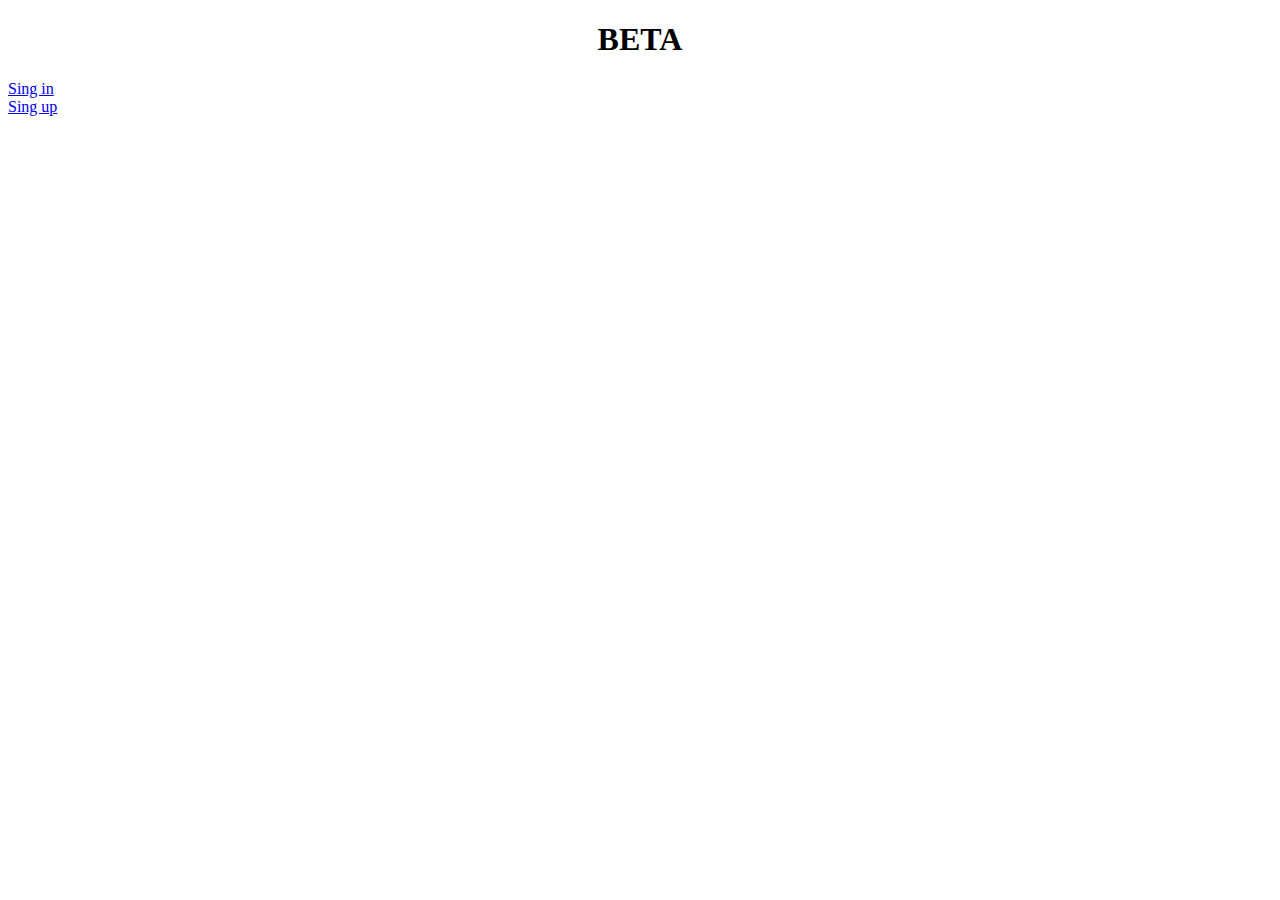
<file: index.html>
<!DOCTYPE html>
<html lang="en">
<head>
    <meta charset="UTF-8">
    <meta name="viewport" content="width=device-width, initial-scale=1.0">
    <title>Document</title>
</head>
<body>
    <center><h1>BETA</h1></center>
    <a href="http://127.0.0.1/beta/api/src/login_form.html" target="_blank">Sing in</a><br>
    <a href="http://127.0.0.1/beta/api/src/register_form.html" target="_blank">Sing up</a>
</body>
</html>
</file>
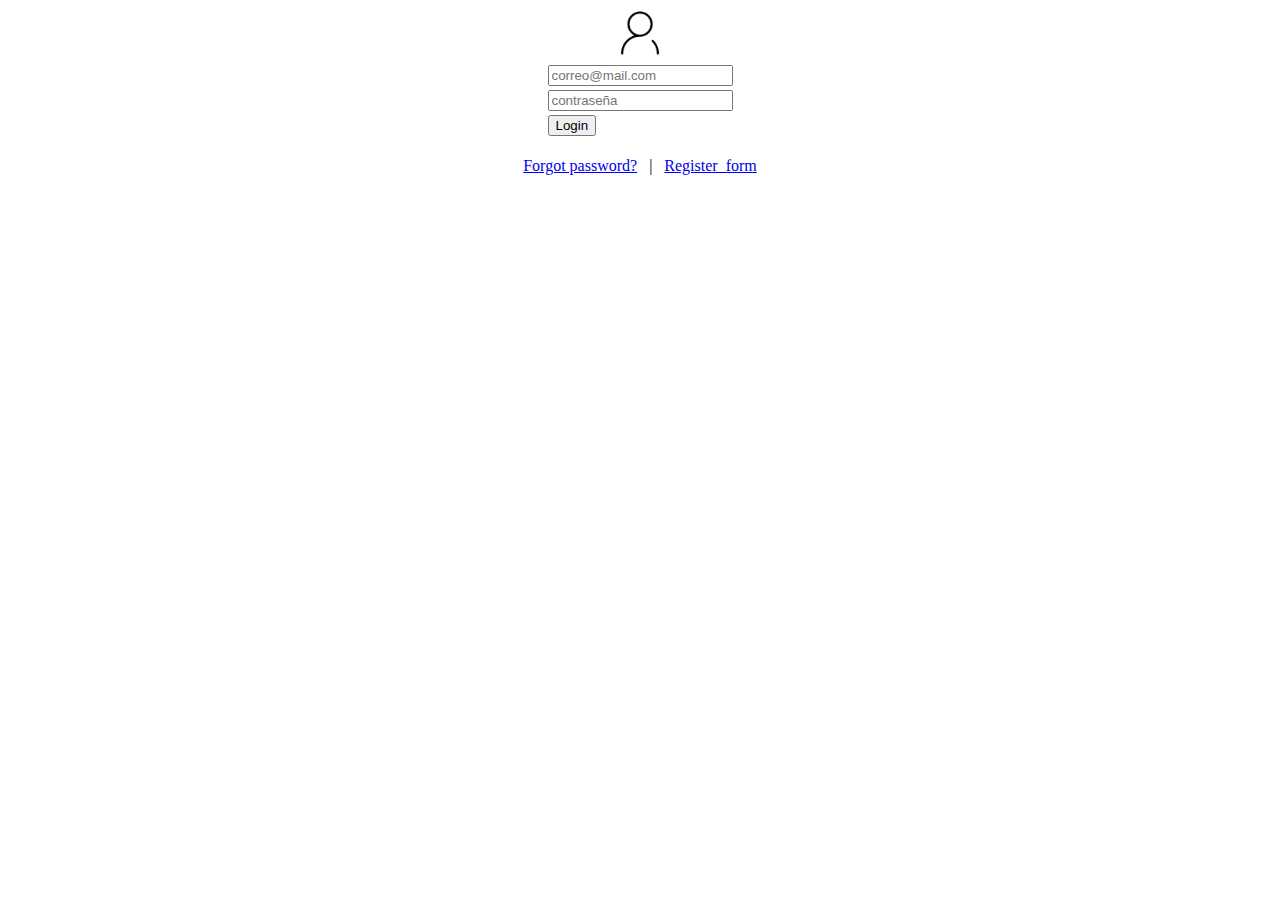
<file: api/src/login_form.html>
<!DOCTYPE html>
<html lang="en">
  <head>
    <meta charset="UTF-8" />
    <meta name="viewport" content="width=device-width, initial-scale=1.0" />
    <title>Login</title>
  </head>
  <body>
    <center><img = src ="images/usuario_logo.png" width="50>"</center>
    <form name="login-form" action="backend/singin.php" method="post">
      <table border="0" align="center">
        <tr>
          <td>
            <input
              type="email"
              name="email_name"
              placeholder="correo@mail.com"
              exit();
              required
            />
          </td>
        </tr>
        <tr>
          <td>
            <input
              type="password"
              name="password_name"
              placeholder="contraseña"
              required
            />
          </td>
        </tr>
        <tr>
          <td><button>Login</button></td>
        </tr>
      </table>
    </form>
    <center>
      <br>
      <a href="http://127.0.0.1/beta/api/src/forgot_pass_form.html"target="_blank">Forgot password?</a>
      &nbsp; | &nbsp;
      <a href="http://127.0.0.1/beta/api/src/register_form.html" target="_blank">Register_form</a>
      <br/>
    </center>
  </body>
</html>
</file>
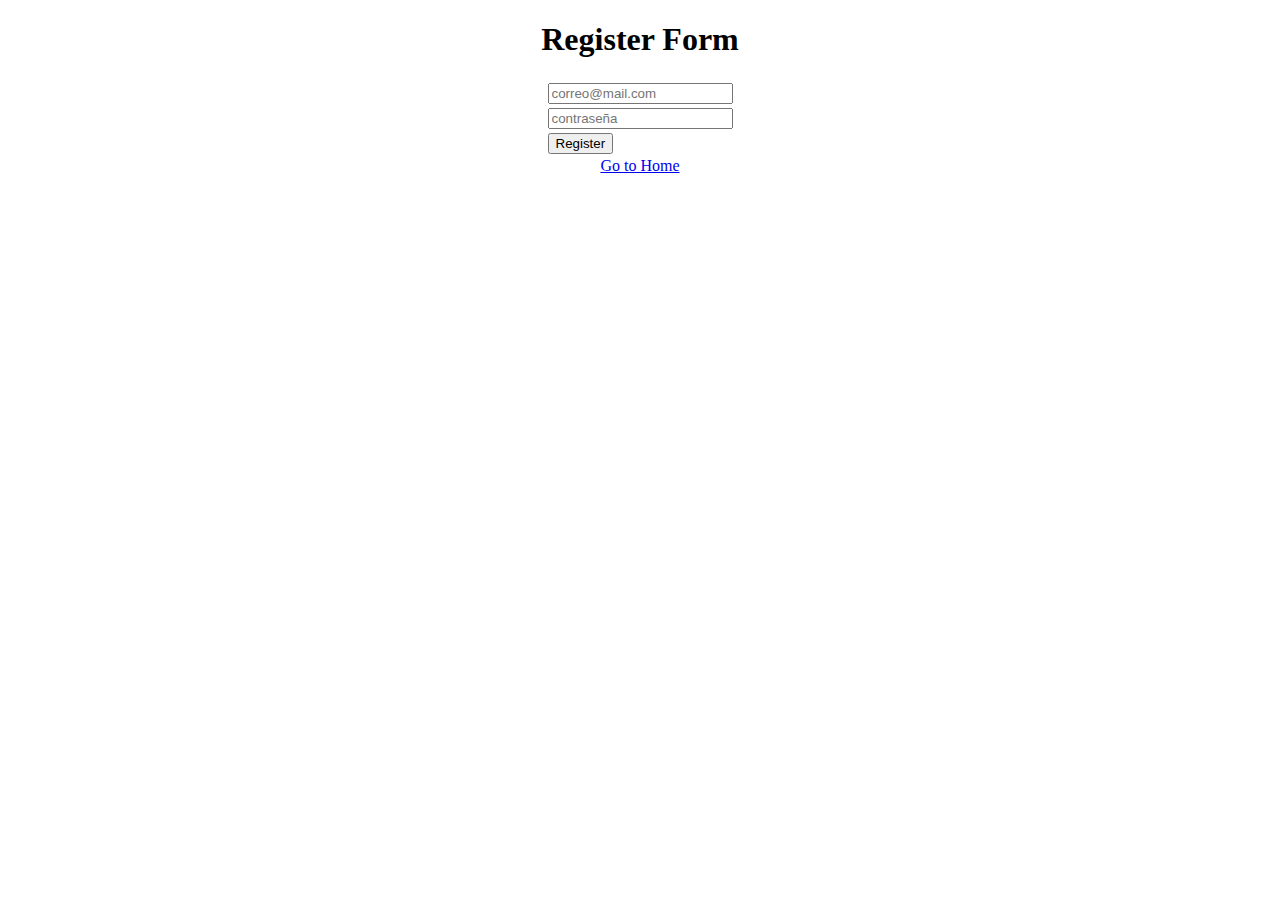
<file: api/src/register_form.html>
<!DOCTYPE html>
<html lang="en">
  <head>
    <meta charset="UTF-8" />
    <meta name="viewport" content="width=device-width, initial-scale=1.0" />
    <title>Register</title>
  </head>
  <body>
    <center><h1>Register Form</h1></center>
    <form name="register-form" action="backend/singup.php" method="post">
        
      <table border="0" align="center">
        <tr>
          <td>
            <input
              type="email"
              name="email_name"
              placeholder="correo@mail.com"
              required
            />
          </td>
        </tr>
        <tr>
          <td>
            <input
              type="password"
              name="password_name"
              placeholder="contraseña"
              required
            />
          </td>
        </tr>
        <tr>
          <td><button>Register</button></td>
        </tr>
      </table>

    </form>
    <center>
      <a href="http://127.0.0.1/beta/" target="_blank">Go to Home</a>
    </center>
  </body>
</html>
</file>
